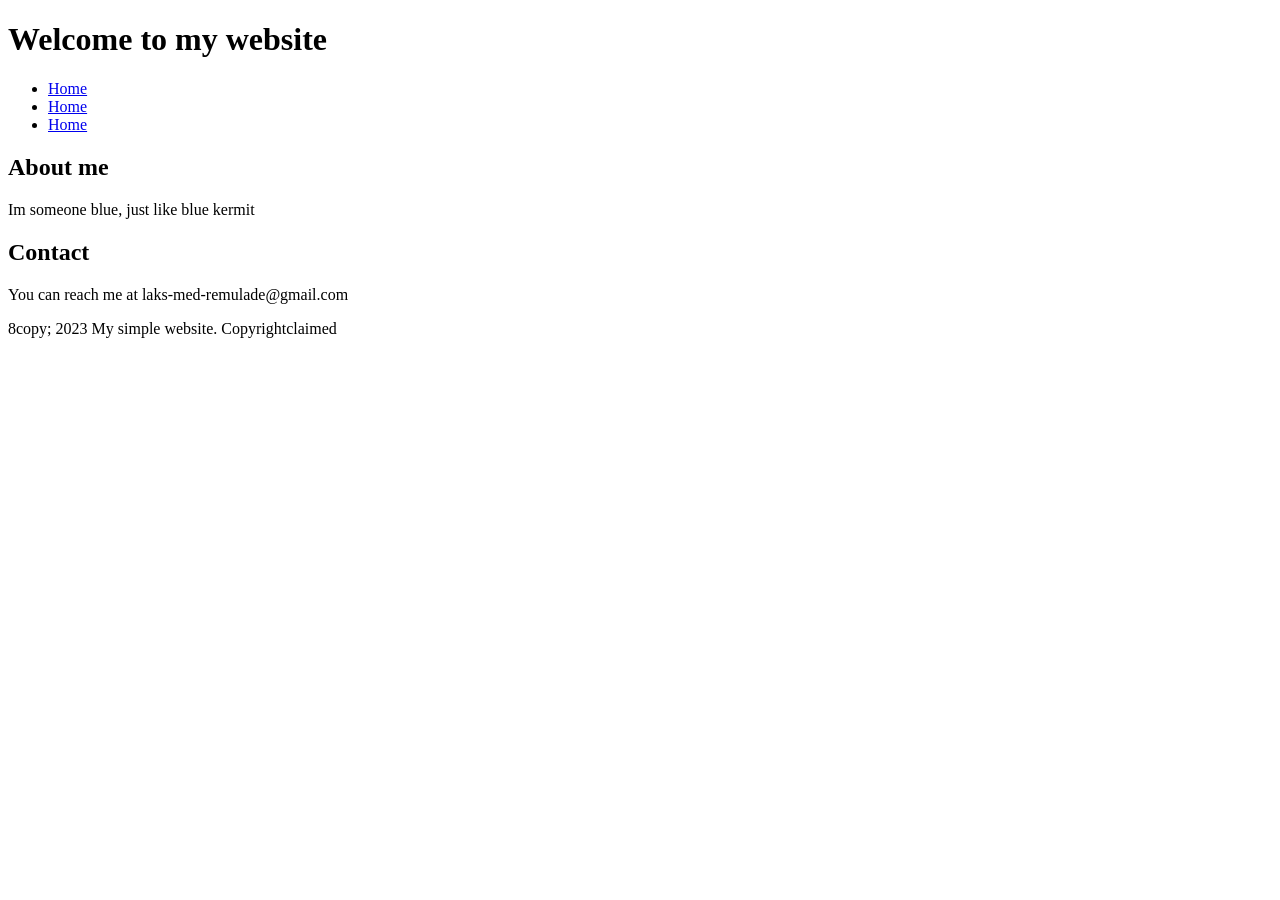
<file: YAY.html>
<!DOCTYPE html>
<html>
<head>
    <meta charset="UTF-8">
    <meta name="viewport" content="width=device-width, initial-scale=1.0">
    
  <title>My Simple Website=</title>
</head>
<body>
  <header>
    <h1>Welcome to my website</h1>
    <nav>
      <ul>
        <li><a href="#">Home</a></li>
        <li><a href="#">Home</a></li>
        <li><a href="#">Home</a></li>
      </ul>
    </nav>
  </header>

  <main>
    <section>
      <h2>About me</h2>
      <p>Im someone blue, just like blue kermit</p>
    </section>

    <section>
      <h2>Contact</h2>
      <p>You can reach me at laks-med-remulade@gmail.com</p>
    </section>
  </main>

  <footer>
    <p>8copy; 2023 My simple website. Copyrightclaimed</p>
  </footer>
</body>
</html>
</file>
